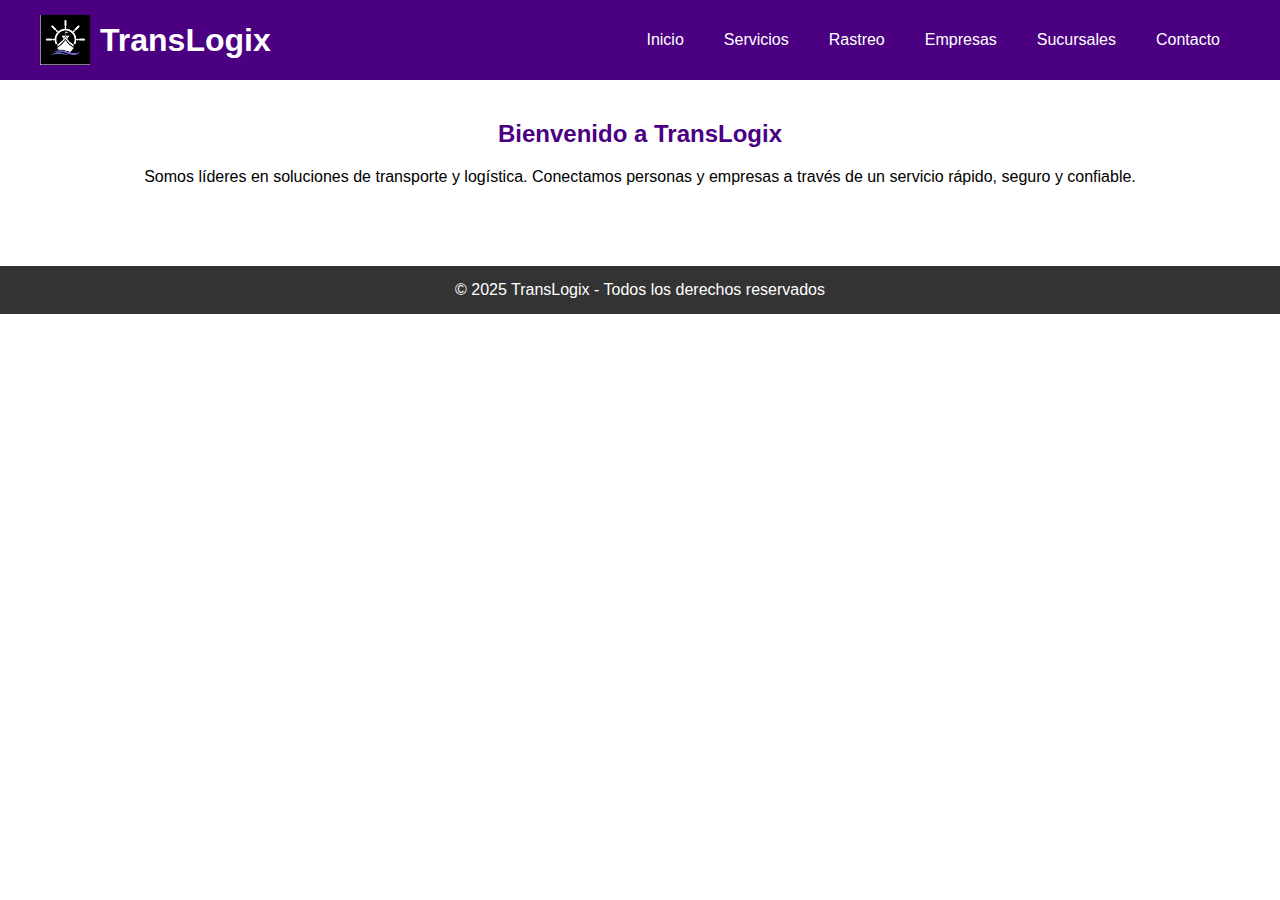
<file: index.html>
<!DOCTYPE html>
<html lang="es">
<head>
  <meta charset="UTF-8">
  <meta name="viewport" content="width=device-width, initial-scale=1.0">
  <title>TransLogix - Transporte y Logística</title>
  <link rel="stylesheet" href="css/style.css">
</head>
<body>
  <!-- Encabezado -->
  <header>
    <div class="logo">
      <img src="img/sea-7415664.png" alt="Logo TransLogix">
      <h1>TransLogix</h1>
    </div>
    <!-- Menú -->
    <nav>
      <ul class="menu">
        <li><a href="index.html">Inicio</a></li>
        <li>
          <a href="pages/servicios.html">Servicios</a>
          <ul class="submenu">
            <li><a href="#">Envíos Nacionales</a></li>
            <li><a href="#">Envíos Internacionales</a></li>
            <li><a href="#">Envío Exprés</a></li>
          </ul>
        </li>
        <li>
          <a href="pages/rastreo.html">Rastreo</a>
          <ul class="submenu">
            <li><a href="#">Buscar Paquete</a></li>
            <li><a href="#">Historial</a></li>
          </ul>
        </li>
        <li>
          <a href="pages/empresas.html">Empresas</a>
          <ul class="submenu">
            <li><a href="#">Logística Corporativa</a></li>
            <li><a href="#">Almacenaje</a></li>
            <li><a href="#">Transporte Especializado</a></li>
          </ul>
        </li>
        <li><a href="pages/sucursales.html">Sucursales</a></li>
        <li><a href="pages/contacto.html">Contacto</a></li>
      </ul>
    </nav>
  </header>

  <!-- Contenido principal -->
  <main>
    <h2>Bienvenido a TransLogix</h2>
    <p>
      Somos líderes en soluciones de transporte y logística. 
      Conectamos personas y empresas a través de un servicio rápido, seguro y confiable.
    </p>
  </main>

  <!-- Pie de página -->
  <footer>
    <p>© 2025 TransLogix - Todos los derechos reservados</p>
  </footer>
</body>
</html>
</file>
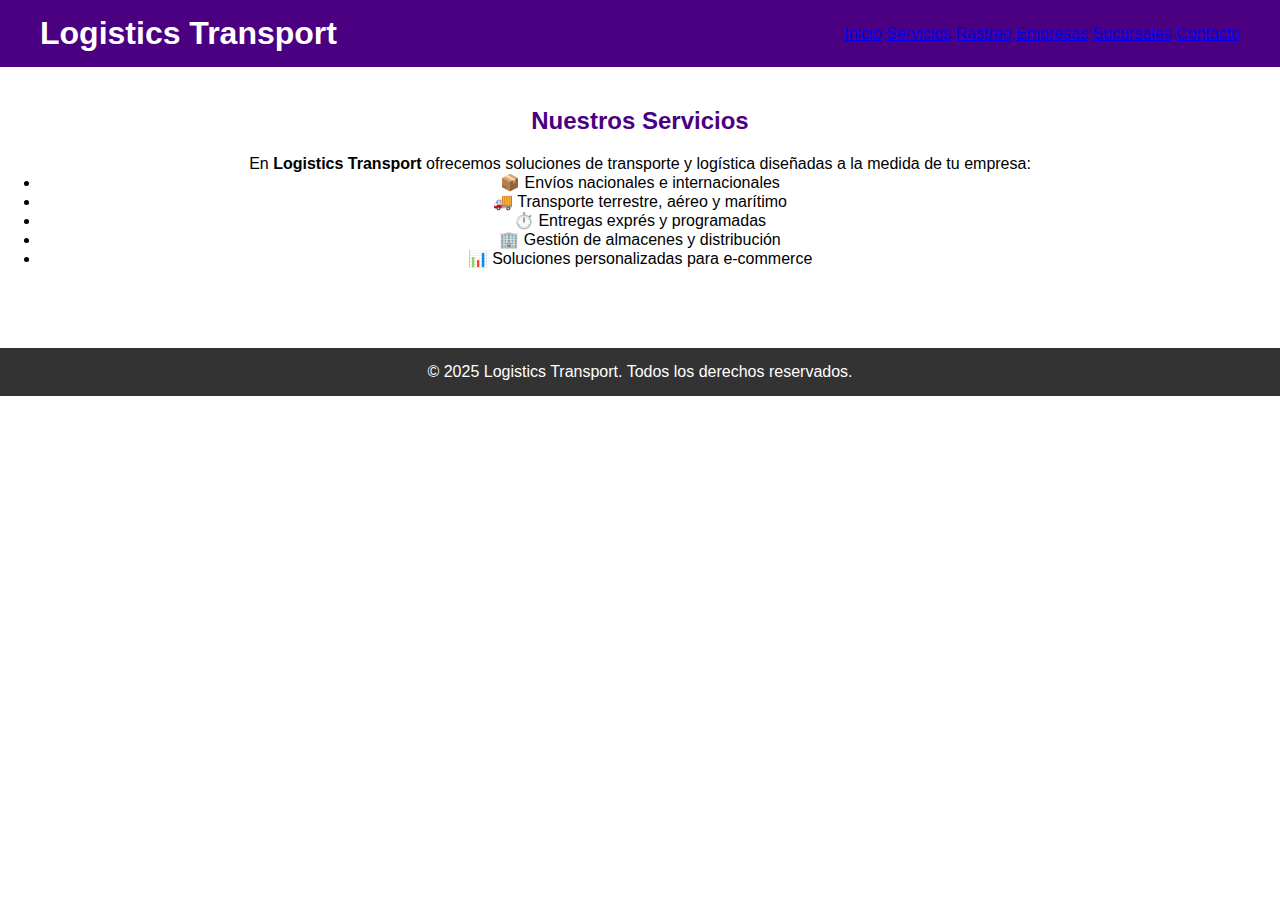
<file: Servicios.html>
<!DOCTYPE html>
<html lang="es">
<head>
  <meta charset="UTF-8">
  <title>Servicios | Logistics Transport</title>
  <link rel="stylesheet" href="css/style.css">
</head>
<body>
  <header>
    <h1>Logistics Transport</h1>
    <nav>
      <a href="index.html">Inicio</a>
      <a href="Servicios.html">Servicios</a>
      <a href="Rastreo.html">Rastreo</a>
      <a href="Empresas.html">Empresas</a>
      <a href="Sucursales.html">Sucursales</a>
      <a href="Contacto.html">Contacto</a>
    </nav>
  </header>

  <main>
    <h2>Nuestros Servicios</h2>
    <p>En <strong>Logistics Transport</strong> ofrecemos soluciones de transporte y logística diseñadas a la medida de tu empresa:</p>
    <ul>
      <li>📦 Envíos nacionales e internacionales</li>
      <li>🚚 Transporte terrestre, aéreo y marítimo</li>
      <li>⏱️ Entregas exprés y programadas</li>
      <li>🏢 Gestión de almacenes y distribución</li>
      <li>📊 Soluciones personalizadas para e-commerce</li>
    </ul>
  </main>

  <footer>
    <p>© 2025 Logistics Transport. Todos los derechos reservados.</p>
  </footer>
</body>
</html>
</file>
<file: css/style.css>
/* Reset básico */
* {
  margin: 0;
  padding: 0;
  box-sizing: border-box;
  font-family: Arial, sans-serif;
}

/* Encabezado */
header {
  background: #4B0082; /* morado estilo FedEx */
  color: #fff;
  display: flex;
  justify-content: space-between;
  align-items: center;
  padding: 15px 40px;
}

.logo {
  display: flex;
  align-items: center;
}

.logo img {
  width: 50px;
  margin-right: 10px;
}

/* Menú */
nav ul.menu {
  list-style: none;
  display: flex;
}

nav ul.menu > li {
  position: relative;
}

nav ul.menu > li > a {
  color: #fff;
  text-decoration: none;
  padding: 12px 20px;
  display: block;
  transition: background 0.3s;
}

nav ul.menu > li > a:hover {
  background: #FF6600; /* naranja estilo FedEx */
  border-radius: 5px;
}

/* Submenú */
nav ul.submenu {
  list-style: none;
  position: absolute;
  top: 100%;
  left: 0;
  background: #fff;
  min-width: 200px;
  display: none;
  border-radius: 5px;
  box-shadow: 0 4px 8px rgba(0,0,0,0.2);
}

nav ul.submenu li a {
  color: #333;
  padding: 10px 15px;
  text-decoration: none;
  display: block;
}

nav ul.submenu li a:hover {
  background: #f0f0f0;
}

/* Mostrar submenú al pasar */
nav ul.menu li:hover ul.submenu {
  display: block;
}

/* Contenido principal */
main {
  padding: 40px;
  text-align: center;
}

main h2 {
  color: #4B0082;
  margin-bottom: 20px;
}

/* Footer */
footer {
  background: #333;
  color: #fff;
  text-align: center;
  padding: 15px;
  margin-top: 40px;
}
</file>
